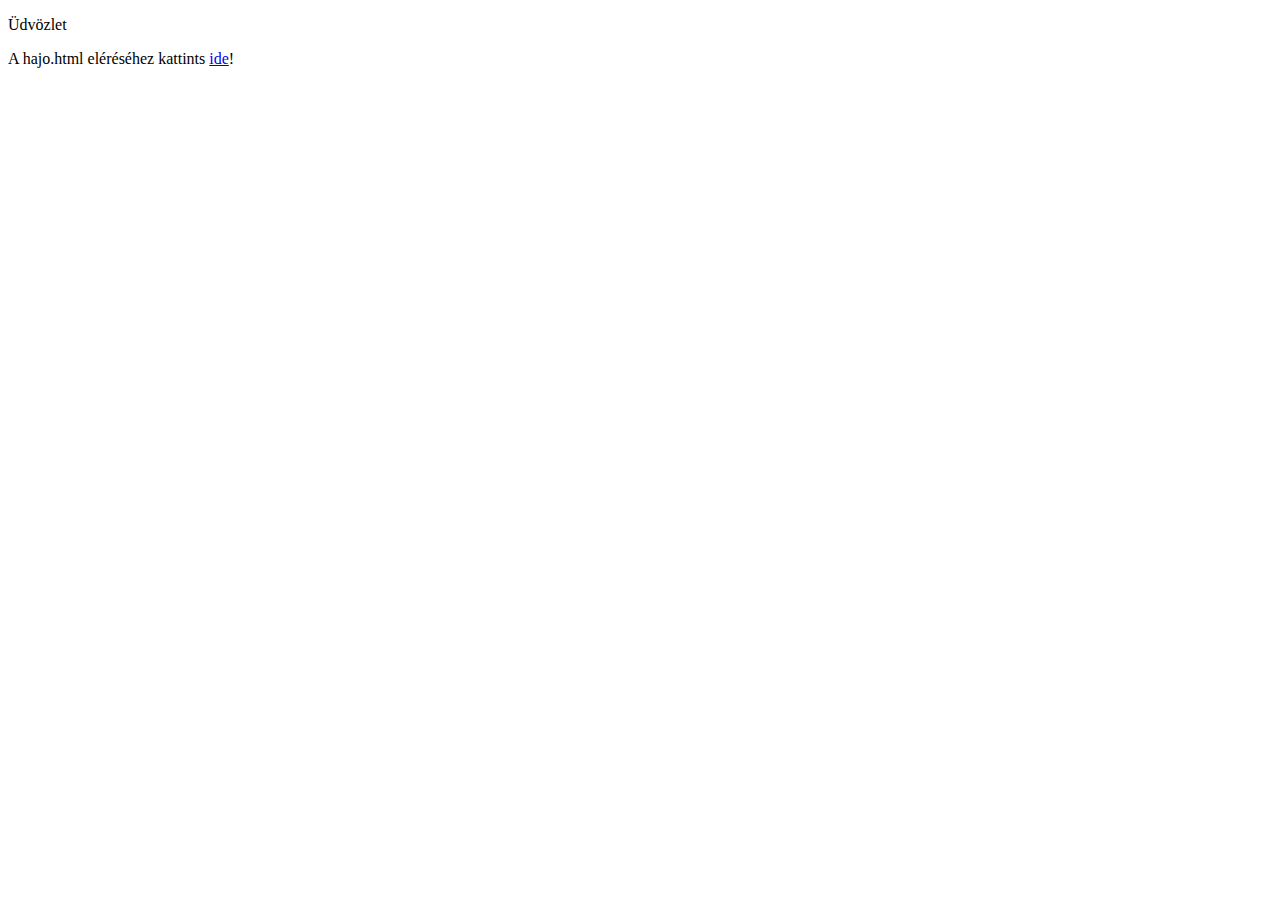
<file: Hajos2/Hajos2/wwwroot/index.html>
﻿<!DOCTYPE html>

<html lang="en" xmlns="http://www.w3.org/1999/xhtml">
<head>
    <meta charset="utf-8" />
    <title></title>
</head>
<body>
    <p>Üdvözlet</p>
    <p>A hajo.html eléréséhez kattints <a href="hajo.html">ide</a>!</p>

</body>
</html>
</file>
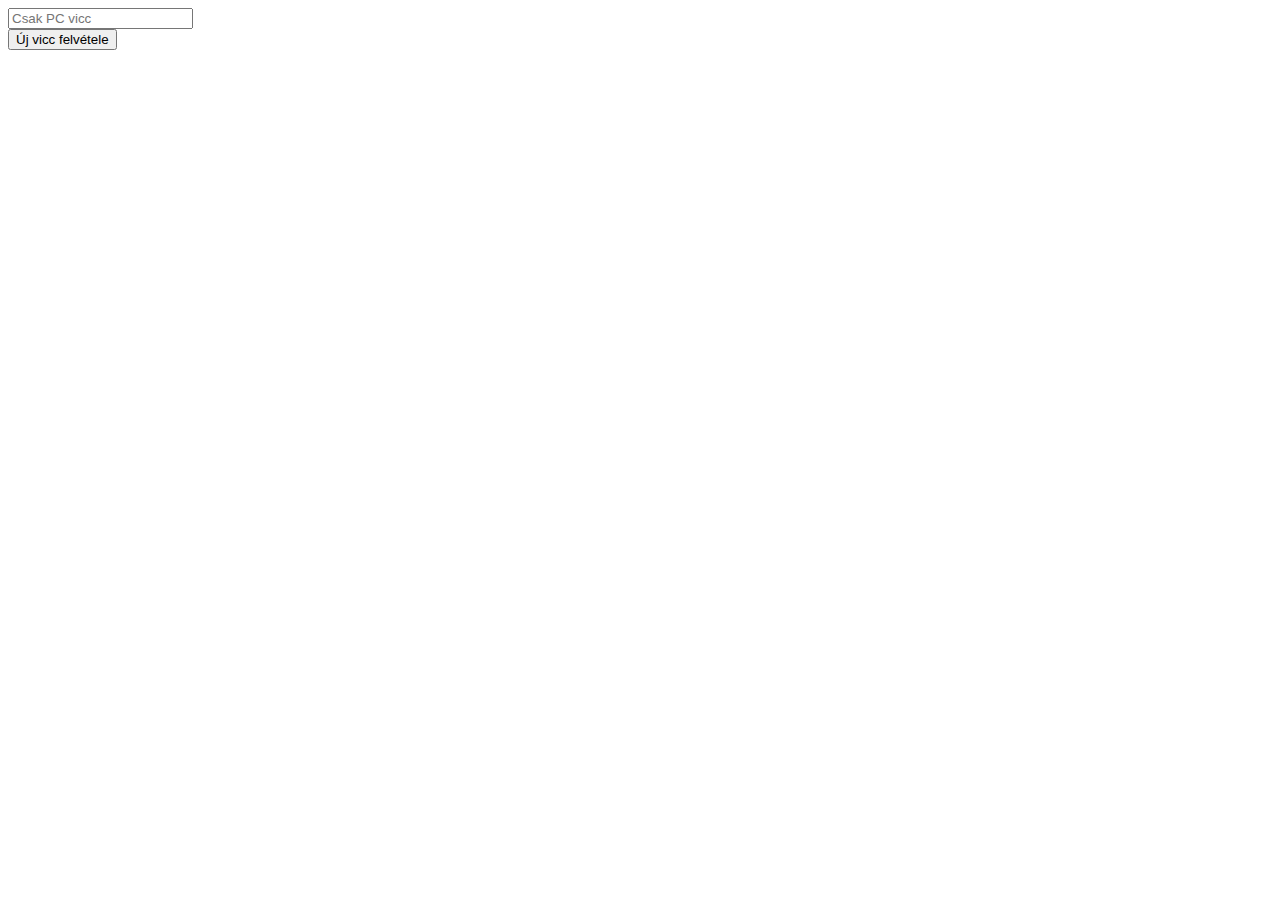
<file: Hajos2/Hajos2/jokes.html>
﻿<!DOCTYPE html>
<html>
<head>
    <meta charset="utf-8" />
    <title></title>
</head>
<body>
    <script>
        document.getElementById("addButton").addEventListener("click", () => {

            //Ezt az objektumot fogjuk átküldeni
            let data = {
                jokeText: document.getElementById("jokeText").value
            }


            fetch("api/jokes",
                {
                    method: 'POST',
                    headers: {
                        'Content-Type': 'application/json'
                    },
                    body: JSON.stringify(data)
                }
            ).then(x => {
                if (x.ok) {
                    alert("Siker");

                }
                else {
                    alert("Kudarc");

        });
    </script>
    <form>
        <div id="jokeList"></div>
        <div>
            <input id="jokeText" type="text" placeholder="Csak PC vicc" />
        </div>
        <button id="addButton">Új vicc felvétele</button>
    </form>
    <script>
    </script>
</body>
</html>
</file>
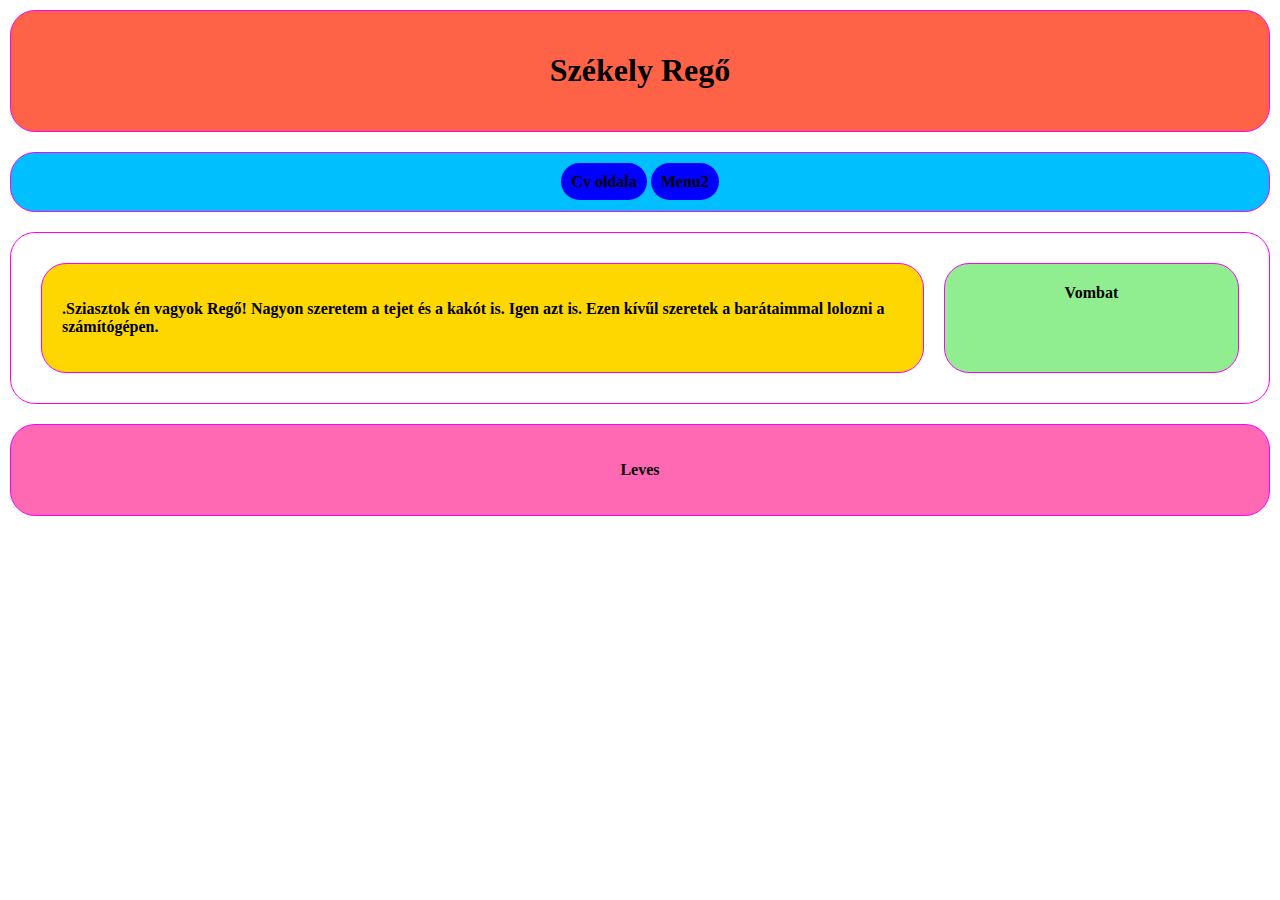
<file: Hajos2/Hajos2/wwwroot/CV2.html>
﻿<!DOCTYPE html>
<html>
<head>
    <link rel="stylesheet" href="CV2.css" />
    <meta charset="utf-8" />
    <title></title>
</head>
<body>
    <div id="header">
        <h1>Székely Regő</h1>
    </div>


    <div id="main">
        <div id="article">
            <p>.Sziasztok én vagyok Regő! Nagyon szeretem a tejet és a kakót is. Igen azt is. Ezen kívűl szeretek a barátaimmal lolozni a számítógépen.</p>
        </div>
        <div id="aside">Vombat</div>
    </div>
    <div id="nav">
        <a href="https://corvinus-pfbizl.azurewebsites.net/cv.html">Cv oldala</a>
        <a href="#">Menu2</a>
    </div>
    <div id="footer">
        <p>Leves</p>
    </div>
</body>
</html>
</file>
<file: Hajos2/Hajos2/wwwroot/CV2.css>
﻿body

#listak {
    background-color: lightgrey;
}

.megisfeher {
    background-color: white;
    width: 100px;
    border-radius: 25px;
}

.sorrendi {
    font-style: italic;
}

img {
    display: block;
    margin: auto;
}

* {
    box-sizing: border-box;
}

body {
    font-weight: bold;
    text-align: center;
    div

{
    margin: 10px;
    padding: 20px;
    border: 1px solid fuchsia;
    border-radius: 25px;
}

h1,
h2 {
    text-align: center;
}

a {
    padding: 10px;
    border-radius: 25px;
    background-color: blue;
    color: white;
}

    a:hover {
        background-color: fuchsia;
    }

span {
    font-weight: bold;
    font-style: italic;
    color: fuchsia;
    font-size: 40px;
}

#listak {
    background-color: lightgrey;
}

.megisfeher {
    background-color: white;
    width: 100px;
    border-radius: 25px;
}

.sorrendi {
    font-style: italic;
}

img {
    display: block;
    margin: auto;
}

}

#header {
    background-color: tomato;
    padding: 20px;
}

/* menü */
#nav a {
    /* ugyanaz, mint flex-grow:1; flex-shrink:1;flex-basis:auto;*/
    flex: 1 1 auto;
    text-decoration: none;
    color: black;
}

#nav {
    background: deepskyblue;
    padding: 20px;
}

#article {
    text-align: left;
    background: gold;
    padding: 20px;
    display: flex;
}

#aside {
    background-color: lightgreen;
    padding: 20px;
}

#footer {
    background: hotpink;
    padding: 20px;
}

/* 800px-nél nagyobb képernyő*/
@media screen and (min-width: 800px) {
    body {
        display: flex;
        flex-direction: column;
        max-width: 1500px;
        margin: auto;
    }

    #main {
        display: flex;
    }

    #nav,
    #header {
        order: -1;
    }

    #article {
        flex: 1 1 75%;
    }

    #aside {
        flex: 1 1 25%;
    }
}
</file>
